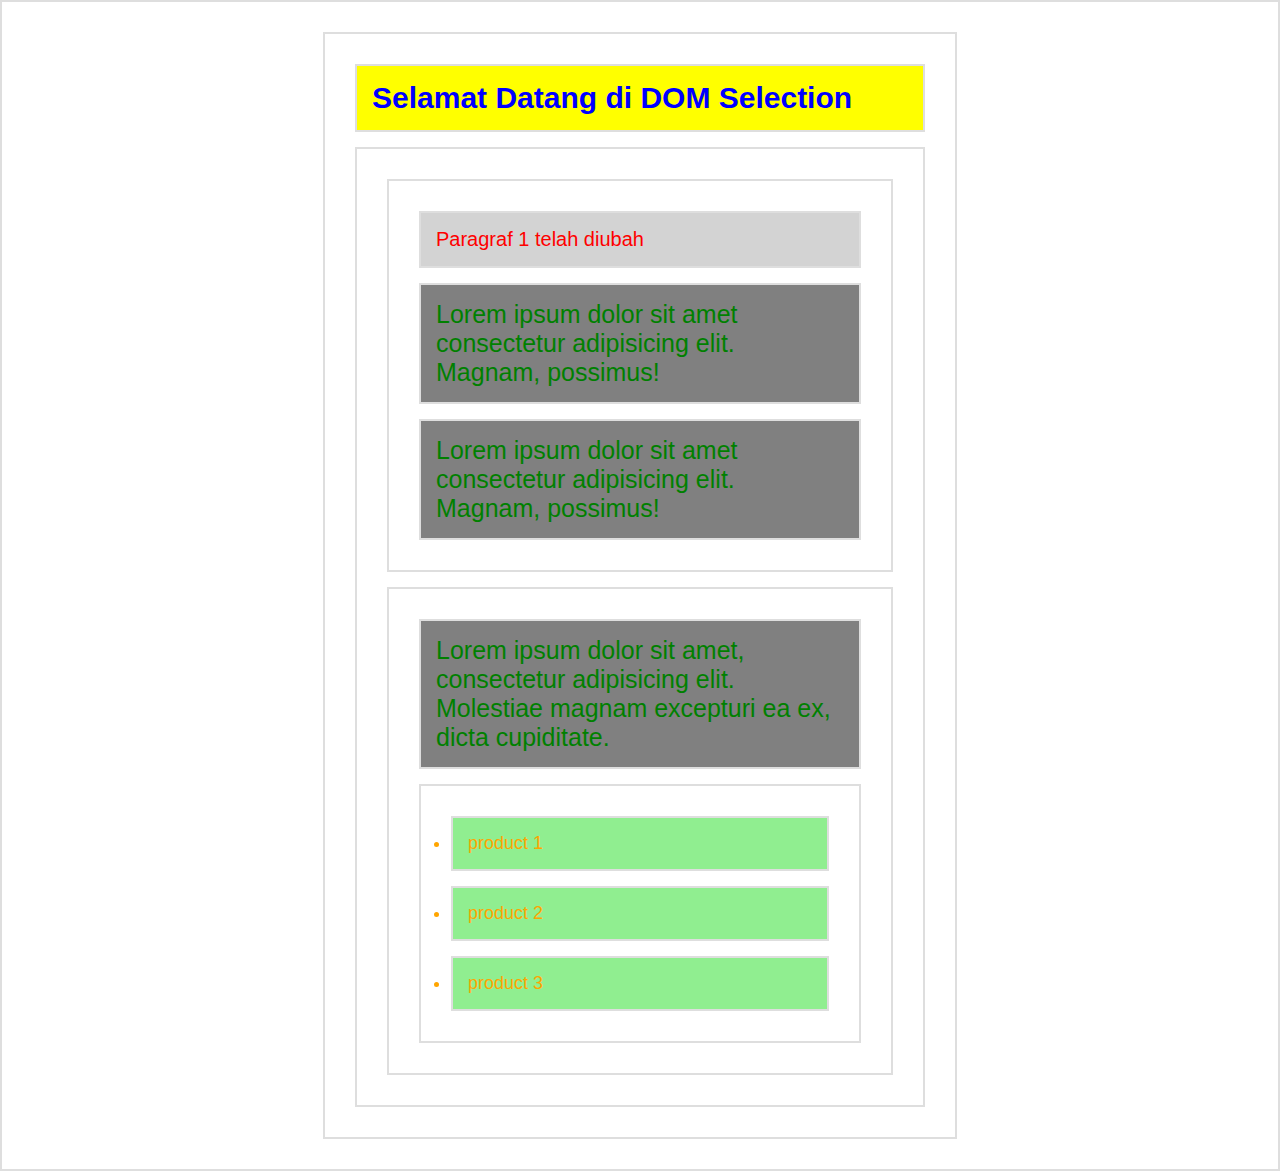
<file: 01 DOM Selection/index.html>
<!DOCTYPE html>
<html lang="en">
<head>
  <meta charset="UTF-8">
  <meta name="viewport" content="width=device-width, initial-scale=1.0">
  <title>DOM Selection</title>
  <style>
    * {
      border: 2px solid #dedede;
      padding: 15px;
      margin: 15px;
    }
  
    html {
      margin: 0;
      padding: 0;
    }
  
    body {
      max-width: 600px;
      margin: 30px auto;
      font-family: sans-serif;
      color: #333;
    }
  </style>
</head>
<body>
  <h1 id="judul">SUMATERA COMPUTER CENTRE</h1>
  <div id="container">
    <section id="a">
      <p class="p1">Lorem ipsum dolor sit amet consectetur adipisicing elit. Magnam, possimus!</p>
      <p class="p2">Lorem ipsum dolor sit amet consectetur adipisicing elit. Magnam, possimus!</p>
      <p class="p3">Lorem ipsum dolor sit amet consectetur adipisicing elit. Magnam, possimus!</p>
    </section>
    <section id="b">
      <p>Lorem ipsum dolor sit amet, consectetur adipisicing elit. Molestiae magnam excepturi ea ex, dicta cupiditate.</p>
      <ul>
        <li>product 1</li>
        <li>product 2</li>
        <li>product 3</li>
      </ul>
    </section>
  </div>
  
  <script src="script.js"></script>
</body>
</html>
</file>
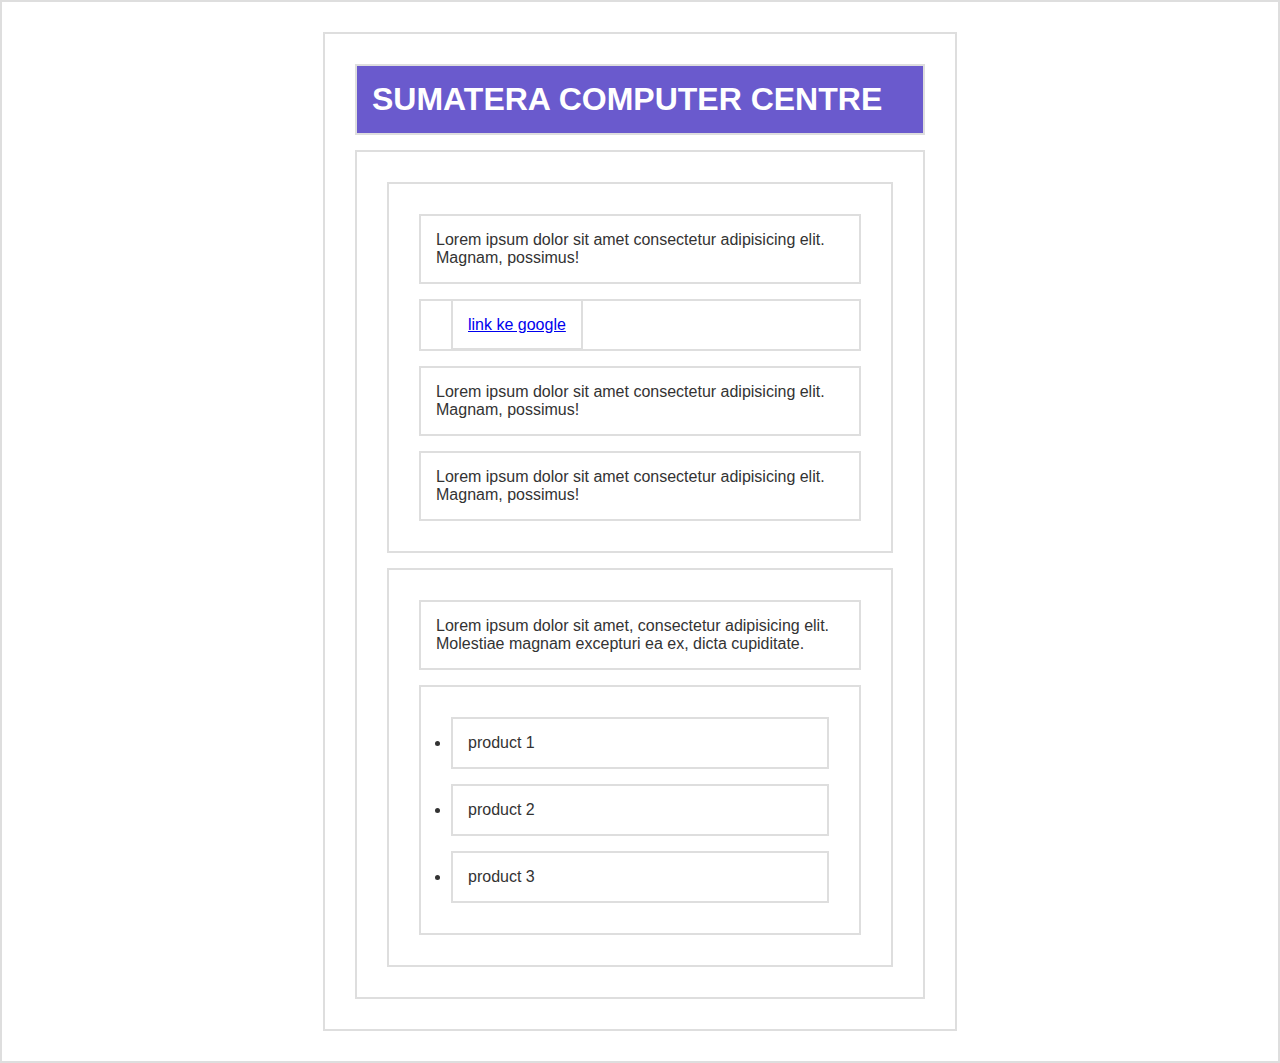
<file: 02 DOM Manipulation/index.html>
<!DOCTYPE html>
<html lang="en">
<head>
  <meta charset="UTF-8">
  <meta name="viewport" content="width=device-width, initial-scale=1.0">
  <title>DOM Selection</title>
  <style>
    * {
      border: 2px solid #dedede;
      padding: 15px;
      margin: 15px;
    }
  
    html {
      margin: 0;
      padding: 0;
    }
  
    body {
      max-width: 600px;
      margin: 30px auto;
      font-family: sans-serif;
      color: #333;
    }
    .judul {
      background-color: slateblue;
    }
  </style>
</head>
<body>
  <h1 id="judul">SUMATERA COMPUTER CENTRE</h1>
  <div id="container">
    <section id="a">
      <p class="p1">Lorem ipsum dolor sit amet consectetur adipisicing elit. Magnam, possimus!</p>
      <p><a href="www.google.com">link ke google</a></p>
      <p class="p2">Lorem ipsum dolor sit amet consectetur adipisicing elit. Magnam, possimus!</p>
      <p class="p3">Lorem ipsum dolor sit amet consectetur adipisicing elit. Magnam, possimus!</p>
    </section>
    <section id="b">
      <p>Lorem ipsum dolor sit amet, consectetur adipisicing elit. Molestiae magnam excepturi ea ex, dicta cupiditate.</p>
      <ul>
        <li>product 1</li>
        <li>product 2</li>
        <li>product 3</li>
      </ul>
    </section>
  </div>
  
  <script src="script.js"></script>
</body>
</html>
</file>
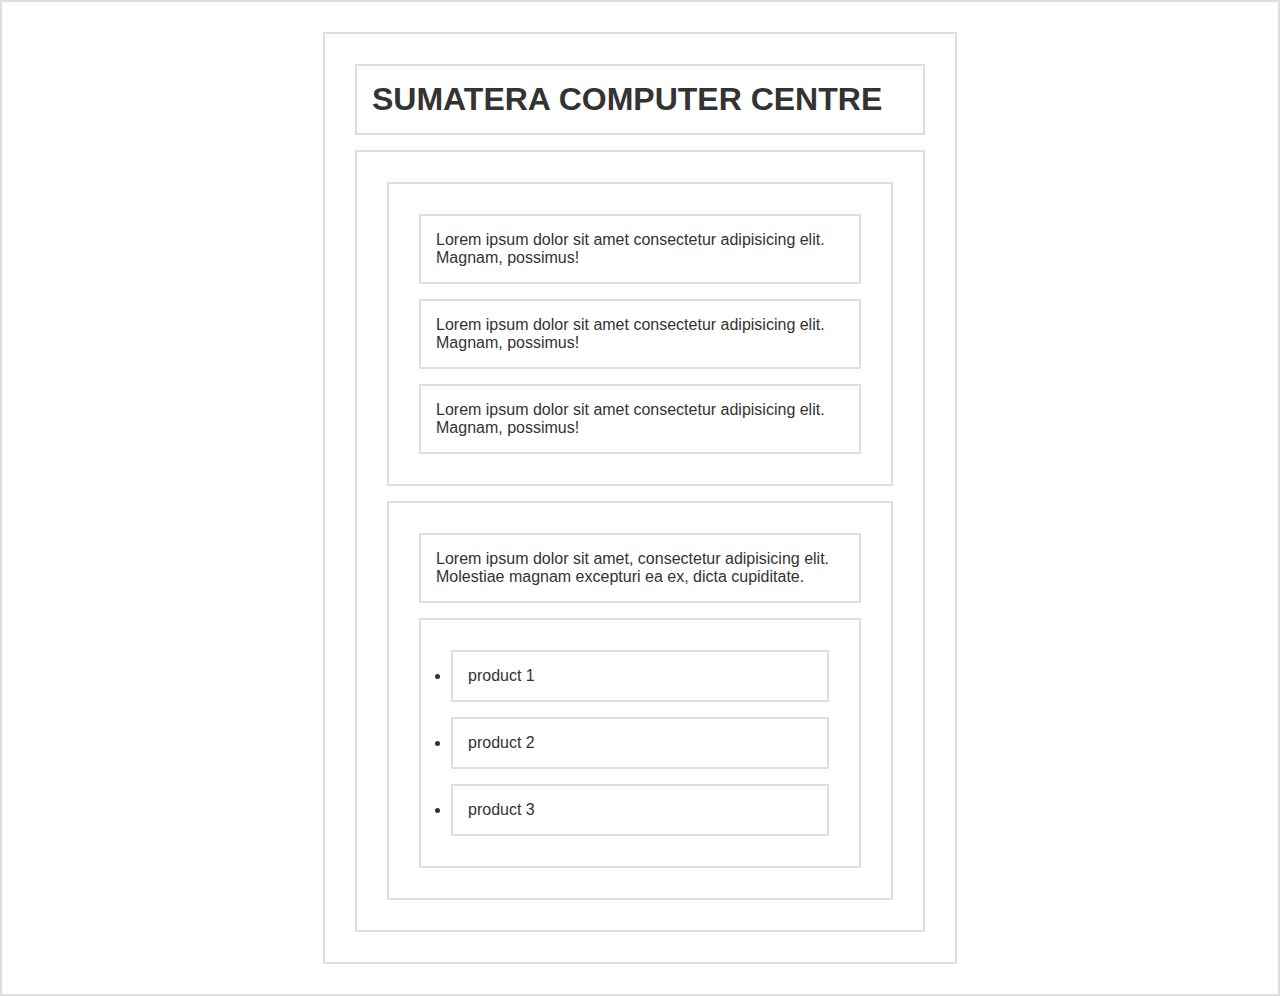
<file: 03 DOM Events/index.html>
<!DOCTYPE html>
<html lang="en">
<head>
  <meta charset="UTF-8">
  <meta name="viewport" content="width=device-width, initial-scale=1.0">
  <title>DOM Selection</title>
  <style>
    * {
      border: 2px solid #dedede;
      padding: 15px;
      margin: 15px;
    }
  
    html {
      margin: 0;
      padding: 0;
    }
  
    body {
      max-width: 600px;
      margin: 30px auto;
      font-family: sans-serif;
      color: #333;
    }
    .judul {
      background-color: slateblue;
    }
  </style>
</head>
<body>
  <h1 id="judul">SUMATERA COMPUTER CENTRE</h1>
  <div id="container">
    <section id="a">
      <p class="p1">Lorem ipsum dolor sit amet consectetur adipisicing elit. Magnam, possimus!</p>
      <p class="p2">Lorem ipsum dolor sit amet consectetur adipisicing elit. Magnam, possimus!</p>
      <p class="p3">Lorem ipsum dolor sit amet consectetur adipisicing elit. Magnam, possimus!</p>
    </section>
    <section id="b">
      <p>Lorem ipsum dolor sit amet, consectetur adipisicing elit. Molestiae magnam excepturi ea ex, dicta cupiditate.</p>
      <ul>
        <li>product 1</li>
        <li>product 2</li>
        <li>product 3</li>
      </ul>
    </section>
  </div>
  
  <script src="script.js"></script>
</body>
</html>
</file>
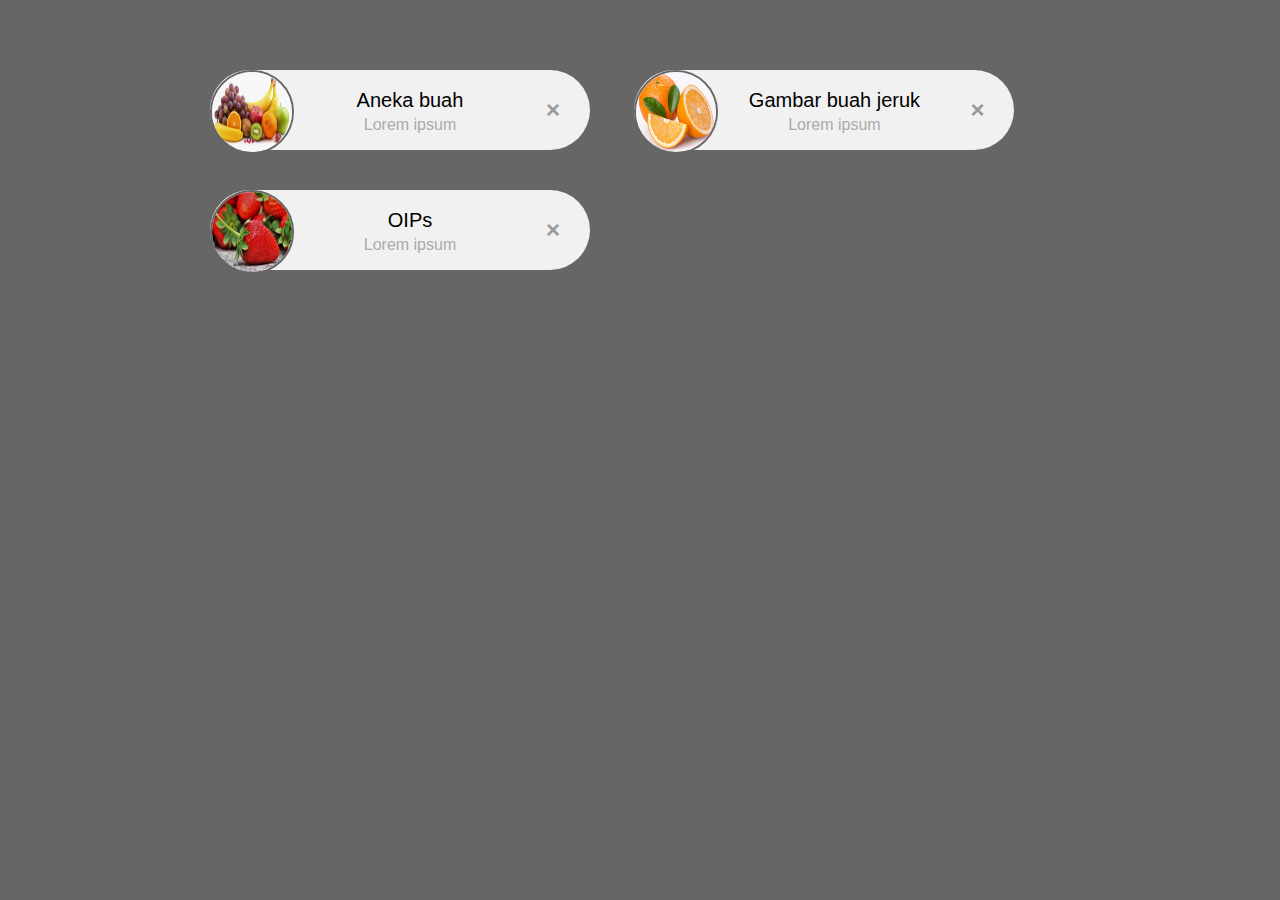
<file: 04 DOM Traversal/index.html>
<!DOCTYPE html>
<html lang="en">
<head>
  <meta charset="UTF-8">
  <meta name="viewport" content="width=device-width, initial-scale=1.0">
  <title>Latihan DOM Traversal</title>
  <link rel="stylesheet" href="style.css">
</head>
<body>
  <div class="container">
  
    <div class="card">
      <img src="gambar/aneka buah.jpg" alt="aneka buah">
      <span class="nama">Aneka buah</span>
      <span class="telp">Lorem ipsum</span>
      <span class="close">×</span>
    </div>
    <div class="card">
      <img src="gambar/gambar buah jeruk.jpg" alt="gambar buah jeruk">
      <span class="nama">Gambar buah jeruk</span>
      <span class="telp">Lorem ipsum</span>
      <span class="close">×</span>
    </div>
    <div class="card">
      <img src="gambar/OIP.jpeg" alt="OIP">
      <span class="nama">OIPs</span>
      <span class="telp">Lorem ipsum</span>
      <span class="close">×</span>
    </div>

  </div>
  <script src="script.js"></script>
</body>
</html>
</file>
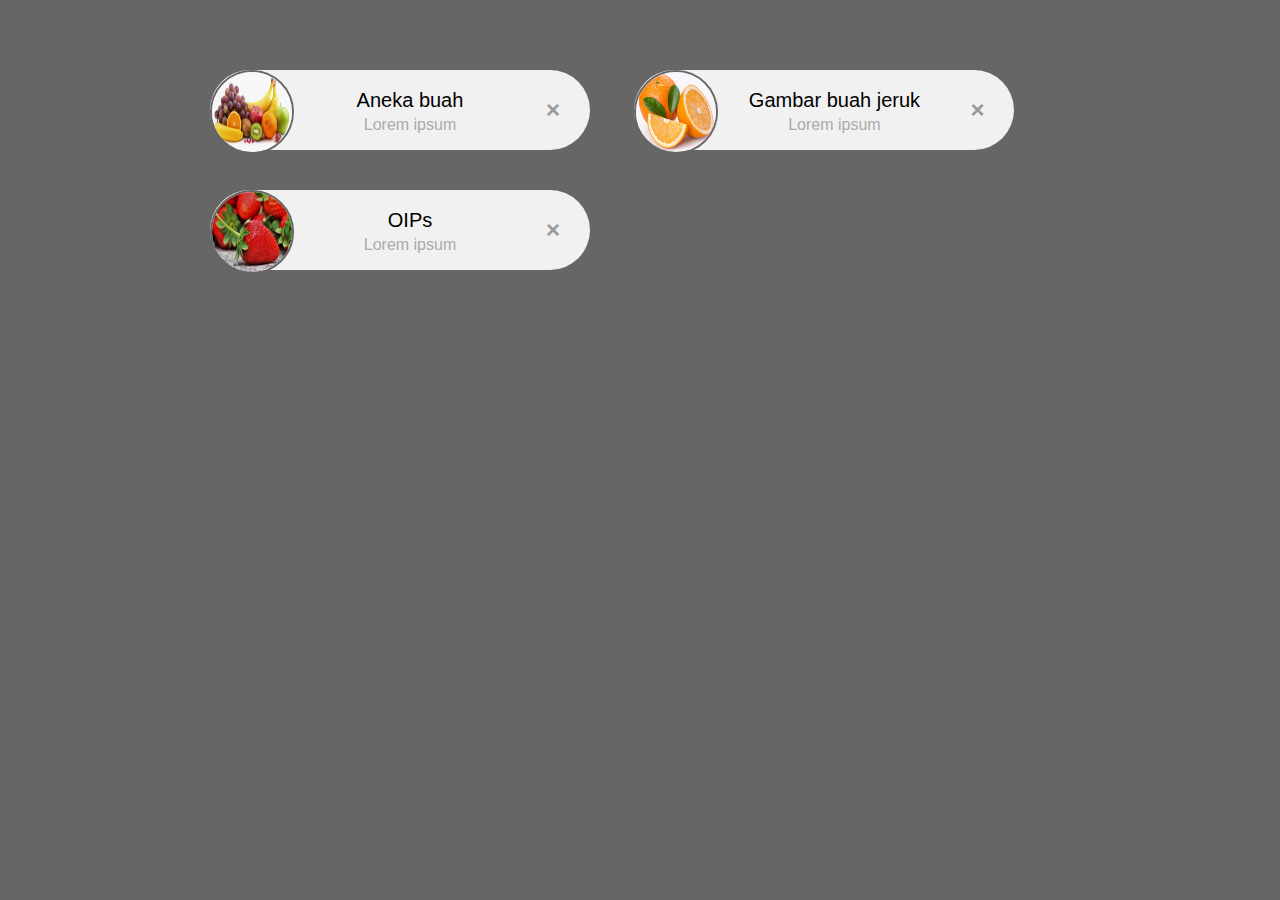
<file: 05 DOM Prevent Default/index.html>
<!DOCTYPE html>
<html lang="en">
<head>
  <meta charset="UTF-8">
  <meta name="viewport" content="width=device-width, initial-scale=1.0">
  <title>Latihan DOM Traversal</title>
  <link rel="stylesheet" href="style.css">
</head>
<body>
  <div class="container">
  
    <div class="card">
      <img src="gambar/aneka buah.jpg" alt="aneka buah">
      <span class="nama">Aneka buah</span>
      <span class="telp">Lorem ipsum</span>
      <a href="" class="close">×</a>
    </div>
    <div class="card">
      <img src="gambar/gambar buah jeruk.jpg" alt="gambar buah jeruk">
      <span class="nama">Gambar buah jeruk</span>
      <span class="telp">Lorem ipsum</span>
      <a href="" class="close">×</a>
    </div>
    <div class="card">
      <img src="gambar/OIP.jpeg" alt="OIP">
      <span class="nama">OIPs</span>
      <span class="telp">Lorem ipsum</span>
      <a href="" class="close">×</a>
    </div>

  </div>
  <script src="script.js"></script>
</body>
</html>
</file>
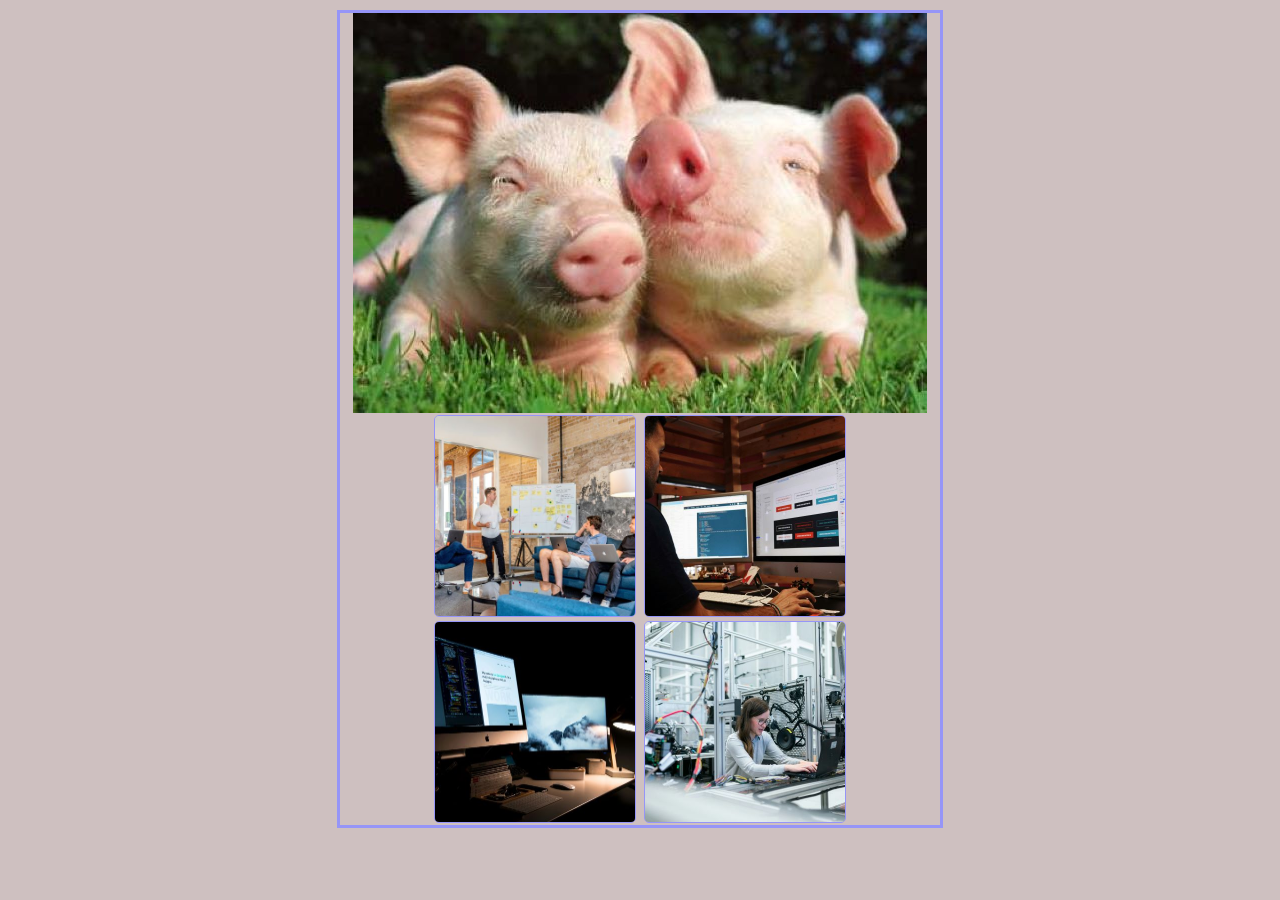
<file: 07 DOM Final Project/index.html>
<!DOCTYPE html>
<html lang="en">
<head>
  <meta charset="UTF-8">
  <meta name="viewport" content="width=device-width, initial-scale=1.0">
  <title>Picture Gallery</title>
  <link rel="stylesheet" href="style.css">
</head>
<body>
  
  <div class="container">
    <img src="gambar/babi.jpg" alt="babi" class="jumbo">
    <div class="thumbnail">
      <img src="gambar/pic2.jpg" alt="" class="thumb">
      <img src="gambar/pic3.jpg" alt="" class="thumb">
      <img src="gambar/pic4.jpg" alt="" class="thumb">
      <img src="gambar/pic5.jpg" alt="" class="thumb">
    </div>
  </div>

  <script src="script.js"></script>
</body>
</html>
</file>
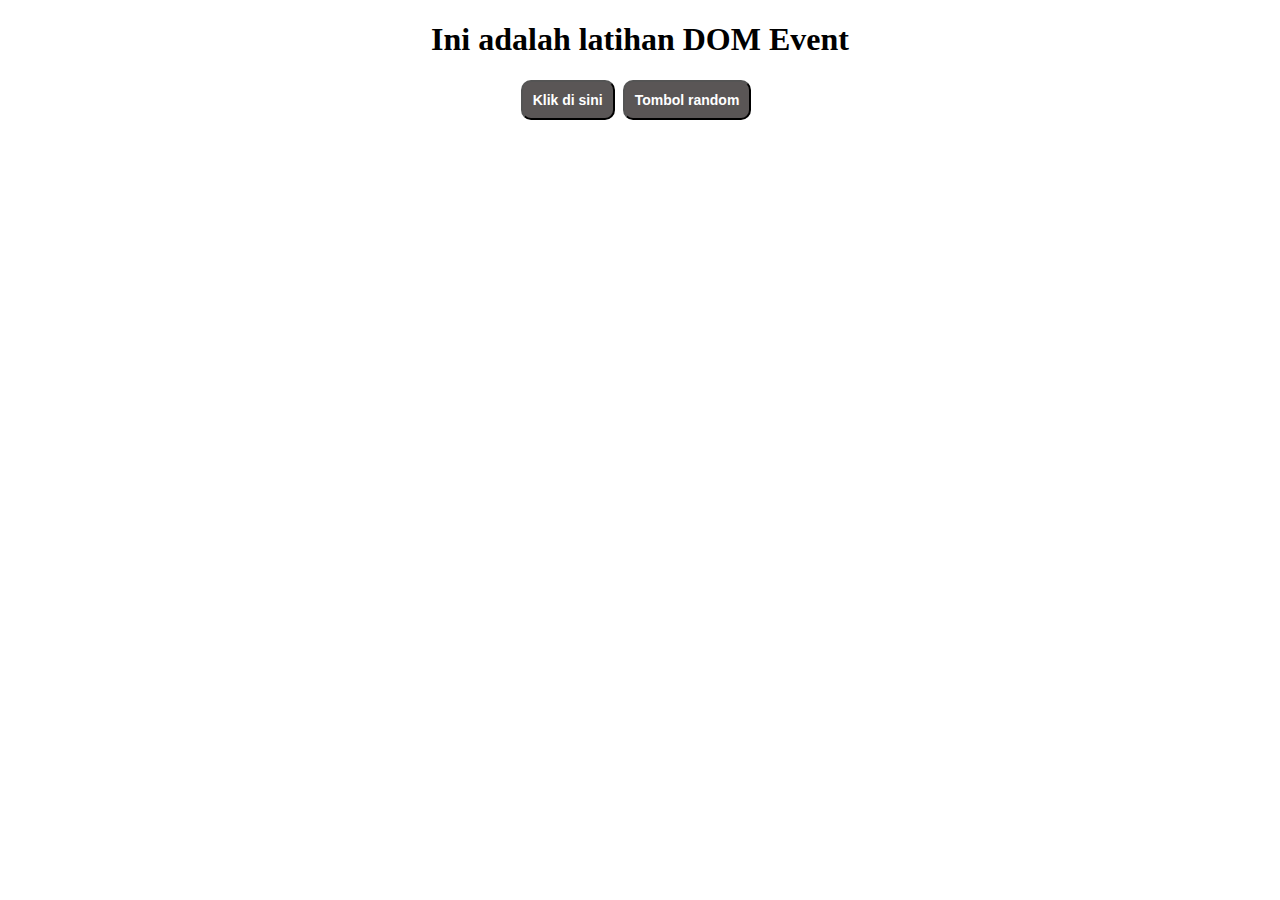
<file: 03 DOM Events/latihan1.html>
<!DOCTYPE html>
<html lang="en">
<head>
  <meta charset="UTF-8">
  <meta name="viewport" content="width=device-width, initial-scale=1.0">
  <title>latihan DOM Event</title>
  <style>
    body{
      text-align: center;
    }
    #tUbahWarna{
      padding: 10px;
      background-color: rgb(90, 86, 86);
      cursor: pointer;
      border-radius: 10px;
      font-size: 14px;
      font-weight: 600;
      color: white;
      outline: none;
      margin-right: 8px;
    }
    #tUbahWarna:hover{
      background-color: rgb(59, 56, 56);
    }
    .warna{
      background-color: #0f102e;
    }
  </style>
</head>
<body>
  <h1>Ini adalah latihan DOM Event</h1>
  <button type="button" id="tUbahWarna">Klik di sini</button>

  <script>
    const tUbahWarna = document.getElementById("tUbahWarna")
    tUbahWarna.onclick = function(){
      document.body.classList.toggle("warna")
    }

    const btnRandomColor = document.createElement("button")
    const fillBtn = document.createTextNode("Tombol random")
    btnRandomColor.appendChild(fillBtn)
    btnRandomColor.after(tUbahWarna)
    btnRandomColor.setAttribute("id", "tUbahWarna")
    tUbahWarna.after(btnRandomColor)

    btnRandomColor.addEventListener("click", function(){
      const r = Math.round(Math.random() * 255 + 1)
      const g = Math.round(Math.random() * 255 + 1)
      const b = Math.round(Math.random() * 255 + 1)
      document.body.style.backgroundColor = "rgb("+r+","+g+","+b+")"
    });
  </script>
</body>
</html>
</file>
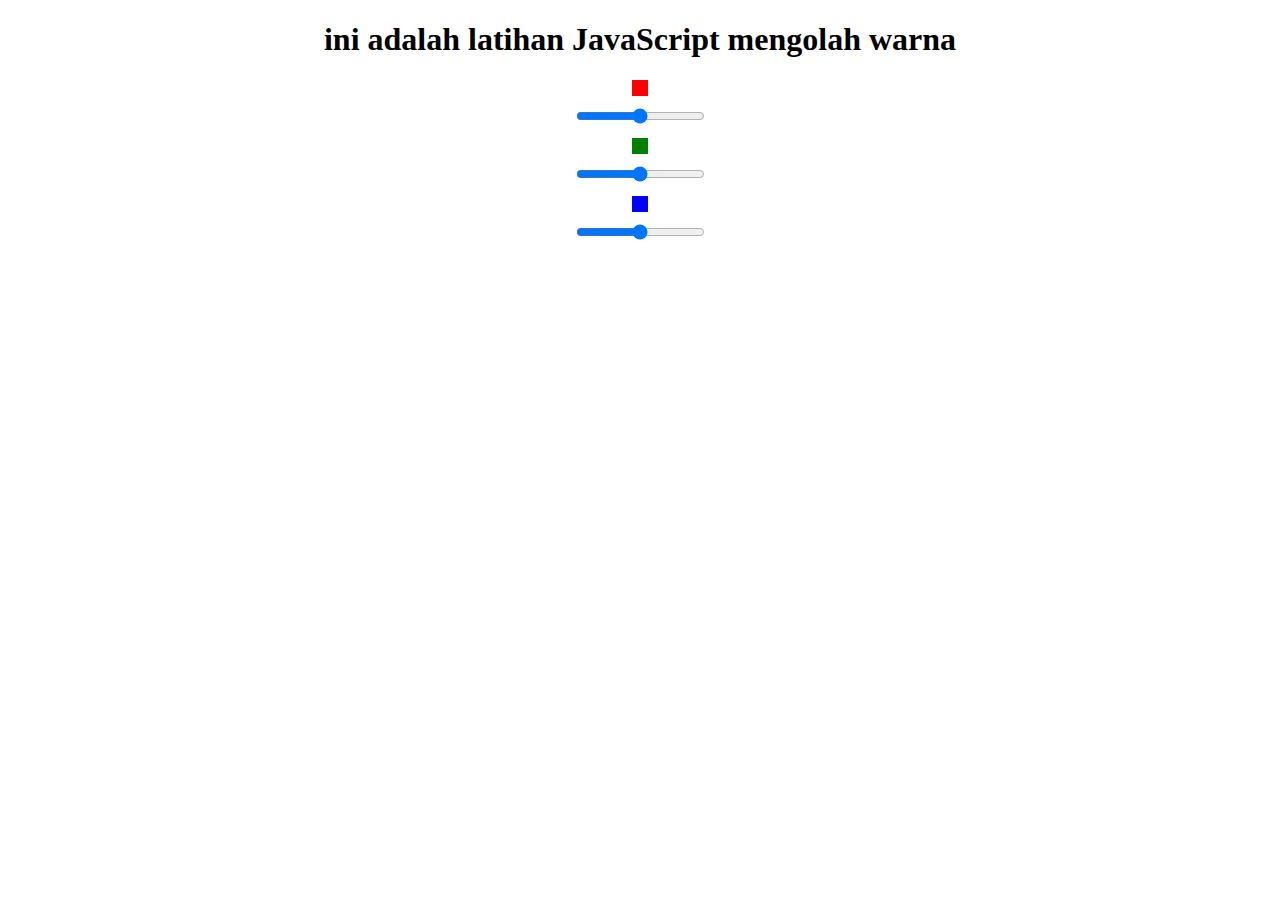
<file: 03 DOM Events/latihan2.html>
<!DOCTYPE html>
<html lang="en">
<head>
  <meta charset="UTF-8">
  <meta name="viewport" content="width=device-width, initial-scale=1.0">
  <title>Latihan JavaScript dengan warna</title>
  <style>
    *{
      text-align: center;
    }
    .kotak{
      width: 1rem;
      height: 1rem;
      margin: 10px auto;
    }
    .merah{
      background-color: red;
    }
    .hijau{
      background-color: green;
    }
    .biru{
      background-color: blue;
    }
  </style>
</head>
<body>
  <h1>ini adalah latihan JavaScript mengolah warna</h1>
  <div class="kotak merah"></div>
  <input type="range" name="sMerah" min="0" max="255">
  <div class="kotak hijau"></div>
  <input type="range" name="sHijau" min="0" max="255">
  <div class="kotak biru"></div>
  <input type="range" name="sBiru" min="0" max="255">

  <script>
    const sMerah = document.querySelector("input[name=sMerah]")
    const sHijau = document.querySelector("input[name=sHijau]")
    const sBiru = document.querySelector("input[name=sBiru]")

    sMerah.addEventListener("input", function(){
      const Red = sMerah.value;
      const Green = sHijau.value;
      const Blue = sBiru.value;
      document.body.style.backgroundColor = "rgb("+Red+","+Green+","+Blue+")"
    })
    sHijau.addEventListener("input", function(){
      const Red = sMerah.value;
      const Green = sHijau.value;
      const Blue = sBiru.value;
      document.body.style.backgroundColor = "rgb("+Red+","+Green+","+Blue+")"
    })
    sBiru.addEventListener("input", function(){
      const Red = sMerah.value;
      const Green = sHijau.value;
      const Blue = sBiru.value;
      document.body.style.backgroundColor = "rgb("+Red+","+Green+","+Blue+")"
    })
  </script>
</body>
</html>
</file>
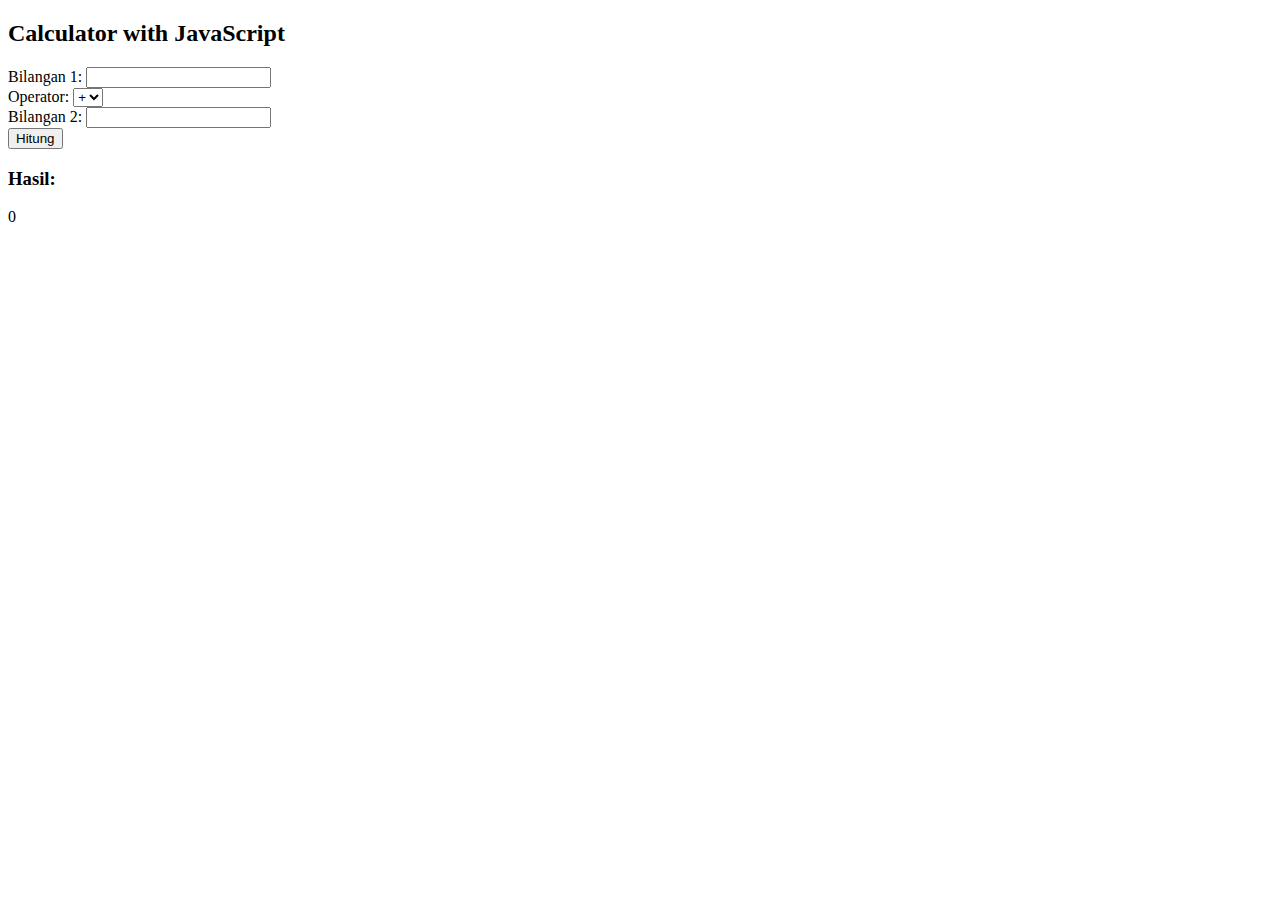
<file: 03 DOM Events/latihan3.html>
<!DOCTYPE html>
<html lang="en">
<head>
  <meta charset="UTF-8">
  <meta name="viewport" content="width=device-width, initial-scale=1.0">
  <title>Latihan Kalkulator dengan DOM Event</title>
</head>
<body>
  <h2>Calculator with JavaScript</h2>
  <div class="container">
    <div class="bilangan1">
      <label for="bilangan1">Bilangan 1:</label>
      <input type="number" id="bilangan1">
    </div>
    <div class="operator">
      <label for="operator">Operator:</label>
      <select id="operator">
        <option value="+">+</option>
        <option value="-">-</option>
        <option value="*">*</option>
        <option value="/">/</option>
      </select>
    <div class="bilangan2">
      <label for="bilangan2">Bilangan 2:</label>
      <input type="number" id="bilangan2">
    </div>
    <div class="tombol">
      <button id="hitung">Hitung</button>
    </div>
    <div class="hasil">
      <h3>Hasil:</h3>
      <p id="output">0</p>
    </div>

  </div>
  <script>
    let bilangan1 = document.getElementById('bilangan1');
    let bilangan2 = document.getElementById('bilangan2');
    let operator = document.getElementById('operator');
    let hitungButton = document.getElementById('hitung');
    let output = document.getElementById('output');

    hitungButton.addEventListener('click',function(){
      let num1 = parseInt(bilangan1.value);
      let num2 = parseInt(bilangan2.value);
      let op = operator.value;
      let result;

      switch (op) {
        case '+':
          result = num1 + num2;
          break;
        case '-':
          result = num1 - num2;
          break;
        case '*':
          result = num1 * num2;
          break;
        case '/':
          result = num1 / num2;
          break;
        default:
          result = 0;
      }

      output.textContent = result;
    });
  </script>
</body>
</html>
</file>
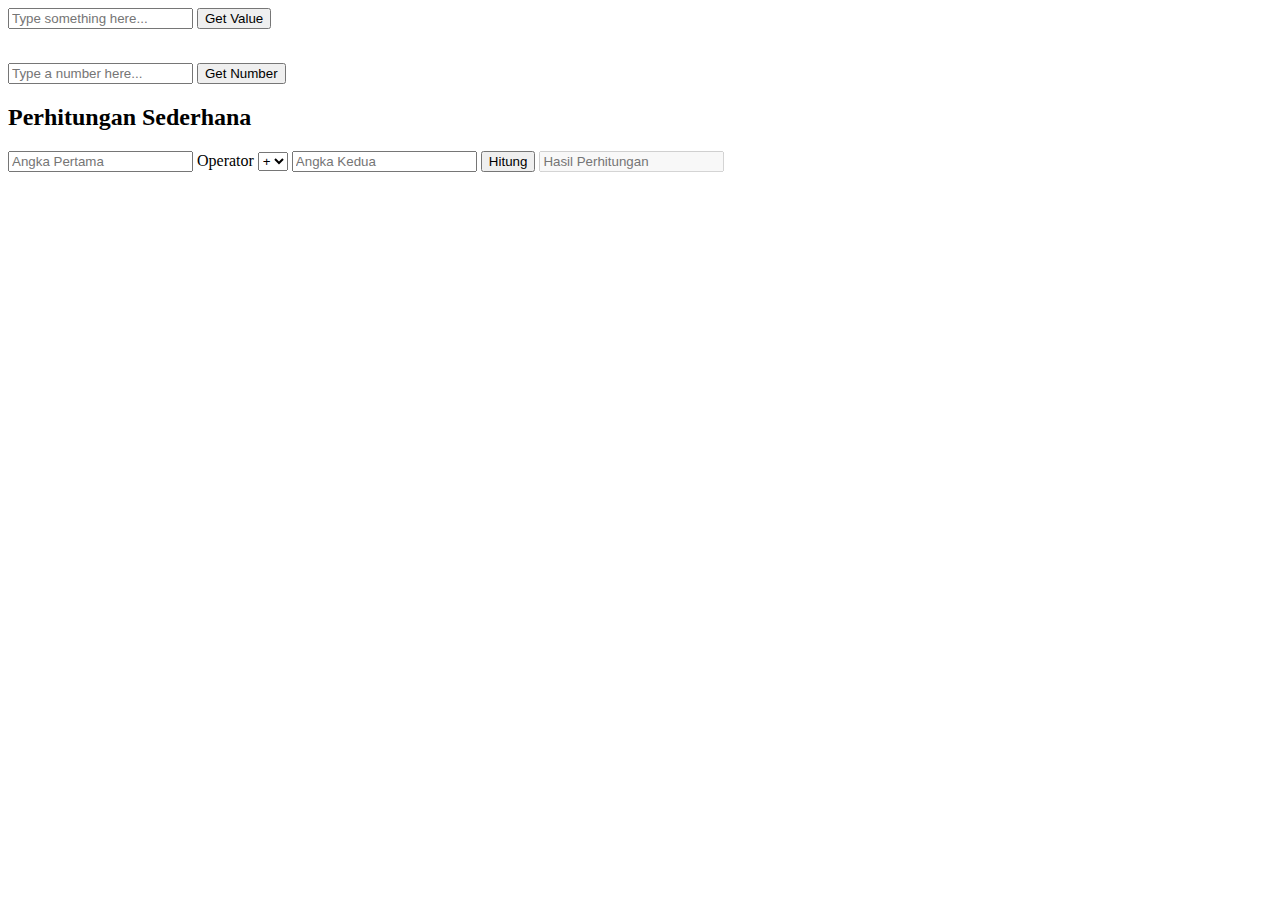
<file: 03 DOM Events/latihan4.html>
<!DOCTYPE html>
<html lang="en">
<head>
  <meta charset="UTF-8">
  <meta name="viewport" content="width=device-width, initial-scale=1.0">
  <title>latihan get value</title>
</head>
<body>
  <input type="text" id="inputText" placeholder="Type something here...">
  <button id="getValueButton">Get Value</button>
  <p id="displayText"></p>
<br>
  <input type="number" id="inputNumber" placeholder="Type a number here...">
  <button id="getNumberButton">Get Number</button>
  <p id="displayNumber"></p>

  <!-- perhitungan sederhana -->
  <h2>Perhitungan Sederhana</h2>
  <input type="number" id="inputAngka1" placeholder="Angka Pertama">
  <label for="operator">Operator</label>
  <select name="operator" id="operator">
    <option value="+">+</option>
    <option value="-">-</option>
    <option value="*">*</option>
    <option value="/">/</option>
  </select>
  <input type="number" id="inputAngka2" placeholder="Angka Kedua">
  <button id="tombolHitung">Hitung</button>
  <input type="text" id="hasilPerhitungan" placeholder="Hasil Perhitungan" disabled>
  <script>
    const button = document.getElementById('getValueButton');
    button.addEventListener('click', () => {
      const inputValue = document.getElementById('inputText').value;
      document.getElementById('displayText').innerText = inputValue;
    });

    const angka = document.getElementById('inputNumber');
    const tombol = document.getElementById('getNumberButton');
    const hasil = document.getElementById('displayNumber');
    tombol.addEventListener("click", function(){
      const valueNumber = angka.value;
      hasil.innerText = valueNumber;
    })

    const inputAngka1 = document.getElementById('inputAngka1');
    const inputAngka2 = document.getElementById('inputAngka2');
    const tombolHitung = document.getElementById('tombolHitung');
    tombolHitung.addEventListener('click', () => {
      const angka1 = parseFloat(inputAngka1.value);
      const angka2 = parseFloat(inputAngka2.value);
      const operator = document.getElementById('operator').value;
      const hasilPerhitungan = document.getElementById('hasilPerhitungan');
      let hasil;

      if (operator === '+') {
        hasil = angka1 + angka2;
      } else if (operator === '-') {
        hasil = angka1 - angka2;
      } else if (operator === '*') {
        hasil = angka1 * angka2;
      } else if (operator === '/') {
        hasil = angka1 / angka2;
      } else {
        hasil = 'Invalid operator';
      }

      hasilPerhitungan.value = hasil;
    });


      // switch (operator) {
      //   case '+':
      //     hasilPerhitungan = angka1 + angka2;
      //     break;
      //   case '-':
      //     hasilPerhitungan = angka1 - angka2;
      //     break;
      //   case '*':
      //     hasilPerhitungan = angka1 * angka2;
      //     break;
      //   case '/':
      //     hasilPerhitungan = angka1 / angka2;
      //     break;
      //   default:
      //     hasilPerhitungan = 'Invalid operator';
      // }

    //   hasil.value = hasil;
    // });

  </script>
</body>
</html>
</file>
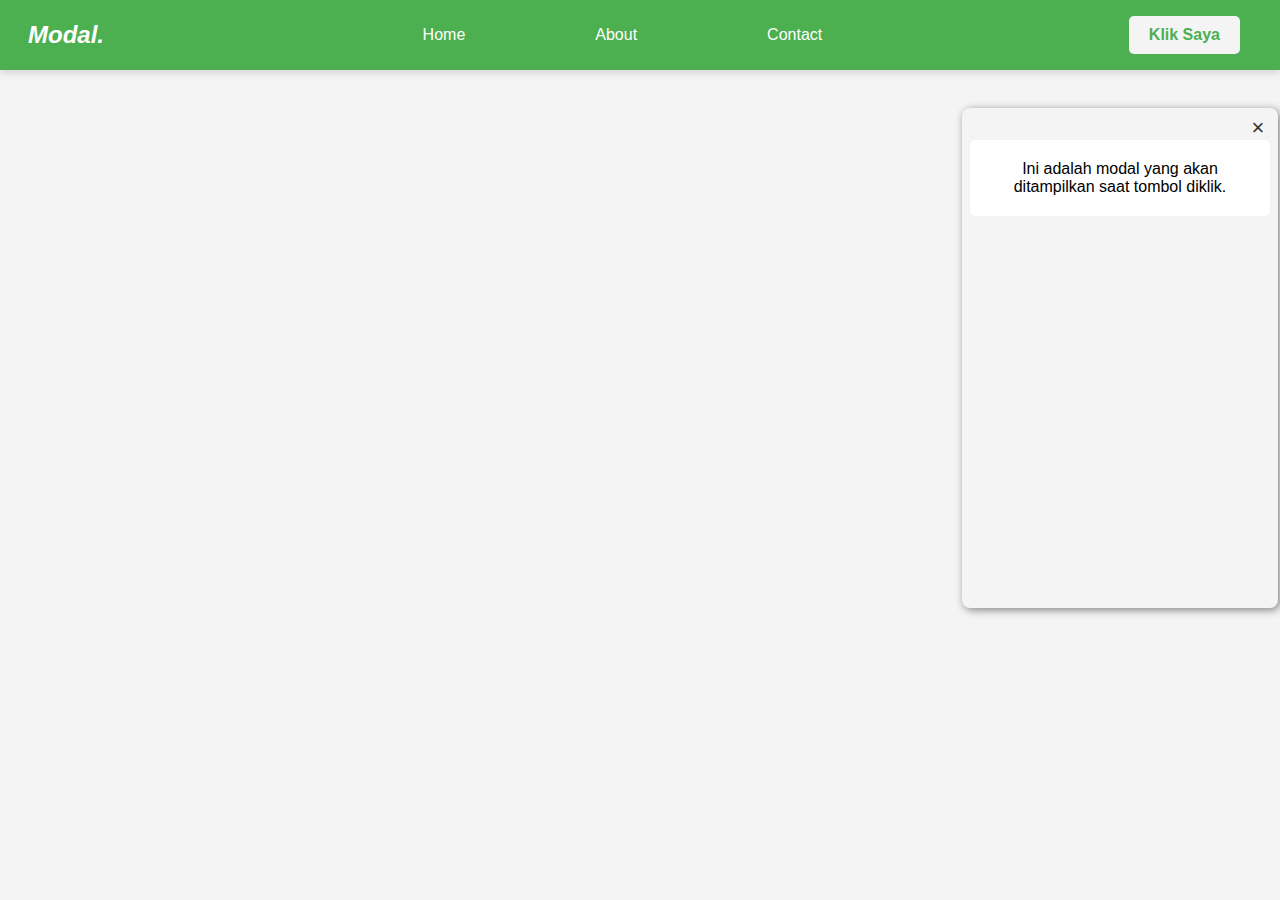
<file: 03 DOM Events/latihan5.html>
<!DOCTYPE html>
<html lang="en">
<head>
  <meta charset="UTF-8">
  <meta name="viewport" content="width=device-width, initial-scale=1.0">
  <title>latihan event</title>
  <link rel="stylesheet" href="styleLatihan5.css">
</head>
<body>
  <div class="container">
    <div class="header">
      <div class="logo">
        <span>Modal.</span>
      </div>
      <div class="navbar">
        <ul>
          <li><a href="#">Home</a></li>
          <li><a href="#">About</a></li>
          <li><a href="#">Contact</a></li>
        </ul>
      </div>
      <div class="TombolModal">
        <form action="">
          <button type="button" id="tombol">Klik Saya</button>
        </form>
      </div>
    </div>
  </div>
  <div class="modal">
    <div class="modalHeader">
      <span class="close">&times;</span>
    </div>
    <div class="modal-content">
      <p>Ini adalah modal yang akan ditampilkan saat tombol diklik.</p>
    </div>
  </div>
  <script src="scriptLatihan5.js"></script>
</body>
</html>
</file>
<file: 04 DOM Traversal/style.css>
body {
  margin: 50px;
  font-family: arial;
  background-color: #666;
}

.container {
  width: 900px;
  margin: auto;
}

.card {
  display: inline-block;
  width: 220px;
  padding: 0 80px;
  height: 80px;
  font-size: 16px;
  line-height: 80px;
  border-radius: 40px;
  background-color: #f1f1f1;
  margin: 20px;
  position: relative;
  text-align: center;
}

.card img {
  float: left;
  margin: 0 10px 0 -80px;
  height: 80px;
  width: 80px;
  border-radius: 50%;
  border: #666 solid 2px;
  position: relative;
}

.card .nama,
.card .telp {
  display: block;
  line-height: 20px;
  padding: 0 5px;
}

.card .nama {
  margin-left: 20px;
  margin-top: 20px;
  font-size: 20px;
}

.card .telp {
  margin-left: 20px;
  margin-top: 5px;
  font-size: 16px;
  color: #aaa;
}

.card .close {
  font-size: 24px;
  font-weight: bold;
  color: #999;
  position: absolute;
  top: 0;
  right: 30px;
  cursor: pointer;
}

.card:hover .close {
  color: red;
}
</file>
<file: 05 DOM Prevent Default/style.css>
body {
  margin: 50px;
  font-family: arial;
  background-color: #666;
}

.container {
  width: 900px;
  margin: auto;
}
a{
  text-decoration: none;
}

.card {
  display: inline-block;
  width: 220px;
  padding: 0 80px;
  height: 80px;
  font-size: 16px;
  line-height: 80px;
  border-radius: 40px;
  background-color: #f1f1f1;
  margin: 20px;
  position: relative;
  text-align: center;
}

.card img {
  float: left;
  margin: 0 10px 0 -80px;
  height: 80px;
  width: 80px;
  border-radius: 50%;
  border: #666 solid 2px;
  position: relative;
}

.card .nama,
.card .telp {
  display: block;
  line-height: 20px;
  padding: 0 5px;
}

.card .nama {
  margin-left: 20px;
  margin-top: 20px;
  font-size: 20px;
}

.card .telp {
  margin-left: 20px;
  margin-top: 5px;
  font-size: 16px;
  color: #aaa;
}

.card .close {
  font-size: 24px;
  font-weight: bold;
  color: #999;
  position: absolute;
  top: 0;
  right: 30px;
  cursor: pointer;
}

.card:hover .close {
  color: red;
}
</file>
<file: 07 DOM Final Project/style.css>
:root{
  --main-color : rgb(206, 192, 192);
  --black-color : rgb(33, 36, 46);
  --light-color : rgb(139, 157, 218);
  --border-color : rgb(150, 149, 247);
}

*{
  margin: 0;
  padding: 0;
  line-height: 0;
}

body {
  background: var(--main-color);
  text-align: center;
}

.container{
  width: 600px;
  margin: 10px auto;
  border: 3px solid var(--border-color);
}

img{
  object-fit:cover;
  background-position: center;
  background-size: cover;
}

.thumb{
  width: 200px;
  height: 200px;
  border: 1px solid var(--border-color);
  margin: 2px;
  border-radius: 5px;
}

.thumb:hover{
  opacity: 0.5;
  cursor: pointer;
}
</file>
<file: 03 DOM Events/styleLatihan5.css>
*{
  margin: 0;
  padding: 0;
  box-sizing: border-box;
}
body{
  font-family: Arial, sans-serif;
  background-color: #f4f4f4;
}

.header{
  display: flex;
  justify-content: space-between;
  align-items: center;
  background-color: #4CAF50;
  color: white;
  padding: 16px;
  text-align: center;
  box-shadow: 0 4px 6px rgba(0, 0, 0, 0.1);
}
.logo{
  font-size: 24px;
  font-weight: bold;
  width: 100px;
}

.logo span{
  color: #fff;
  background-color: #4CAF50;
  padding: 0 5px;
  font-style: italic;
}

.navbar ul{
  display: flex;
  gap: 100px;
  justify-content: space-between;
}

.navbar ul li{
  list-style: none;
}

.navbar ul li a{
  color: white;
  text-decoration: none;
  padding: 10px 15px;
  transition: background-color 0.3s;
}

.TombolModal{
  display: flex;
  justify-content: center;
  margin-right : 24px;
}

.TombolModal form button{
  background-color: #f4f4f4;
  color: #4CAF50;
  border: none;
  padding: 10px 20px;
  border-radius: 5px;
  cursor: pointer;
  font-weight: bold;
  font-size: medium;
}

.TombolModal form button:hover{
  background-color: #2c642e;
  color: white;
}
.modal{
  position:  absolute;
  top: 12%;
  right: 2px;
  align-items: center;
  z-index: 1000;
  padding: 8px;
  height: 500px;
  border-radius: .5rem;
  box-shadow: 2px 2px 8px gray;
}

.modalHeader{
  display: flex;
  justify-content: flex-end;
}
.modalHeader span {
  cursor: pointer;
  display: inline-block;
  font-size: 22px;
  color: #333;
  width: 24px;
  height: 24px;
  line-height: 24px;
  border-radius: 50%;
  text-align: center;
}

.close:hover{
  background-color: #e0f1e0;
}

.modal-content{
  background-color: #fff;
  padding: 20px;
  border-radius: 5px;
  width: 300px;
  text-align: center;
}
</file>
